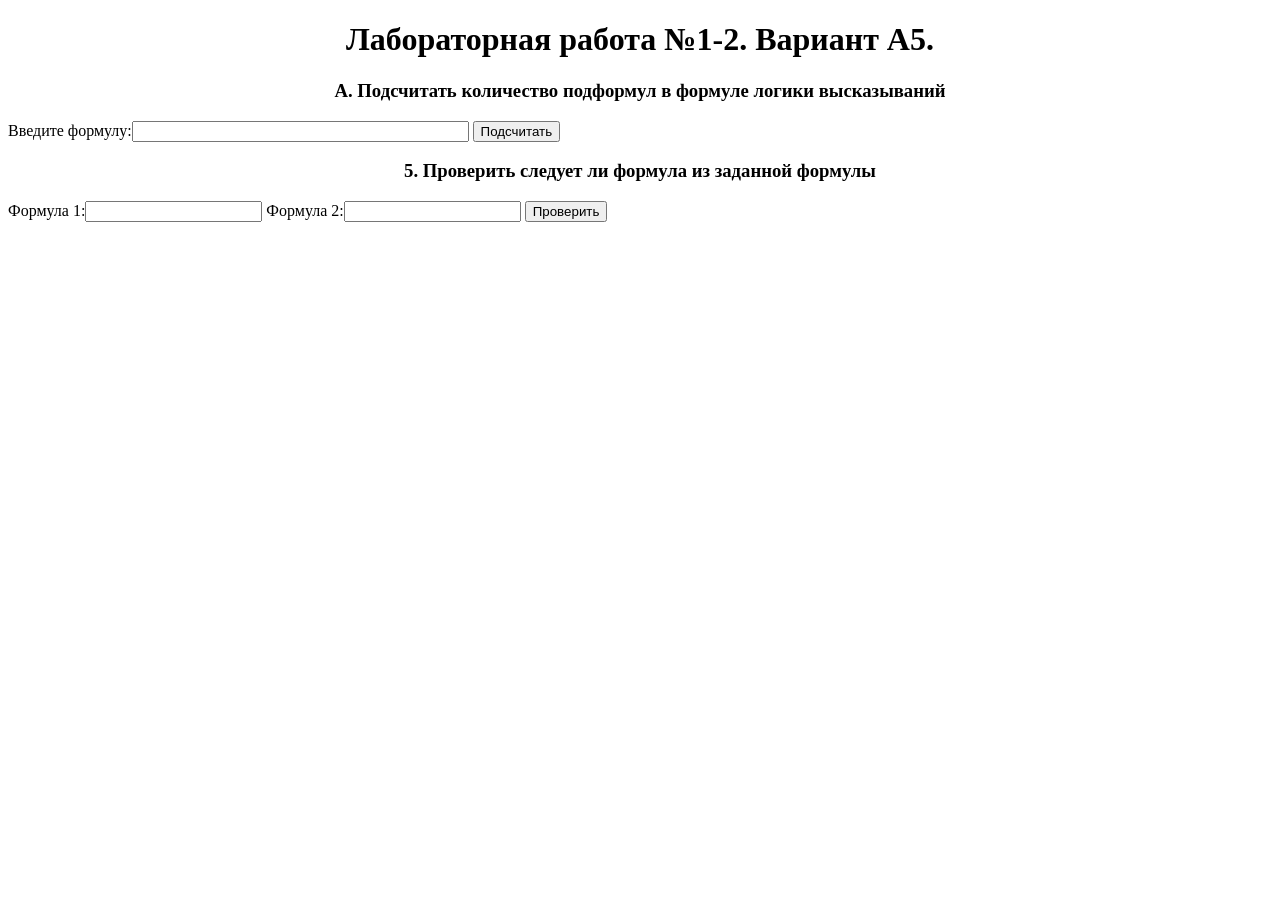
<file: index.html>
<!--
	@author: Данный код был разработан студентом группы 521701 Дубовским В.В.
-->

<!DOCTYPE html>
<html lang="en">
<head>
    <meta charset="UTF-8">
    <title>ЛОИС - Лабораторная работа №1-2</title>
    <link rel='stylesheet' type='text/css' href='./css/style.css'>
    <script src = "./scripts/scriptCountSubformulas.js"></script> 
    <script src = "./scripts/scriptCheckFormula.js"></script> 
</head>
<body>
<div id="title">
      <h1>Лабораторная работа №1-2. Вариант А5.</h1>
      <p><h3>A. Подсчитать количество подформул в формуле логики высказываний</h3></p>
</div>
<p>
	Введите формулу:<input type="text" id="inputFormula" size=40>
	<input type="button" onclick="countSubformulas()" value="Подсчитать">
</p>

<div id="title">
	<p><h3>5. Проверить следует ли формула из заданной формулы</h3></p>
</div>
<p>
	Формула 1:<input type="text" id="firstFormula">
	Формула 2:<input type="text" id="secondFormula">
	<input type="button" onclick="checkFormula()" value="Проверить">
</p>
</body>
</html>
</file>
<file: css/style.css>
/*
@author: Весь код данной лабораторной работы полностью разработан студентом группы 521701 Дубовским В.В.
*/
#title{
		text-align: center;
}
</file>
